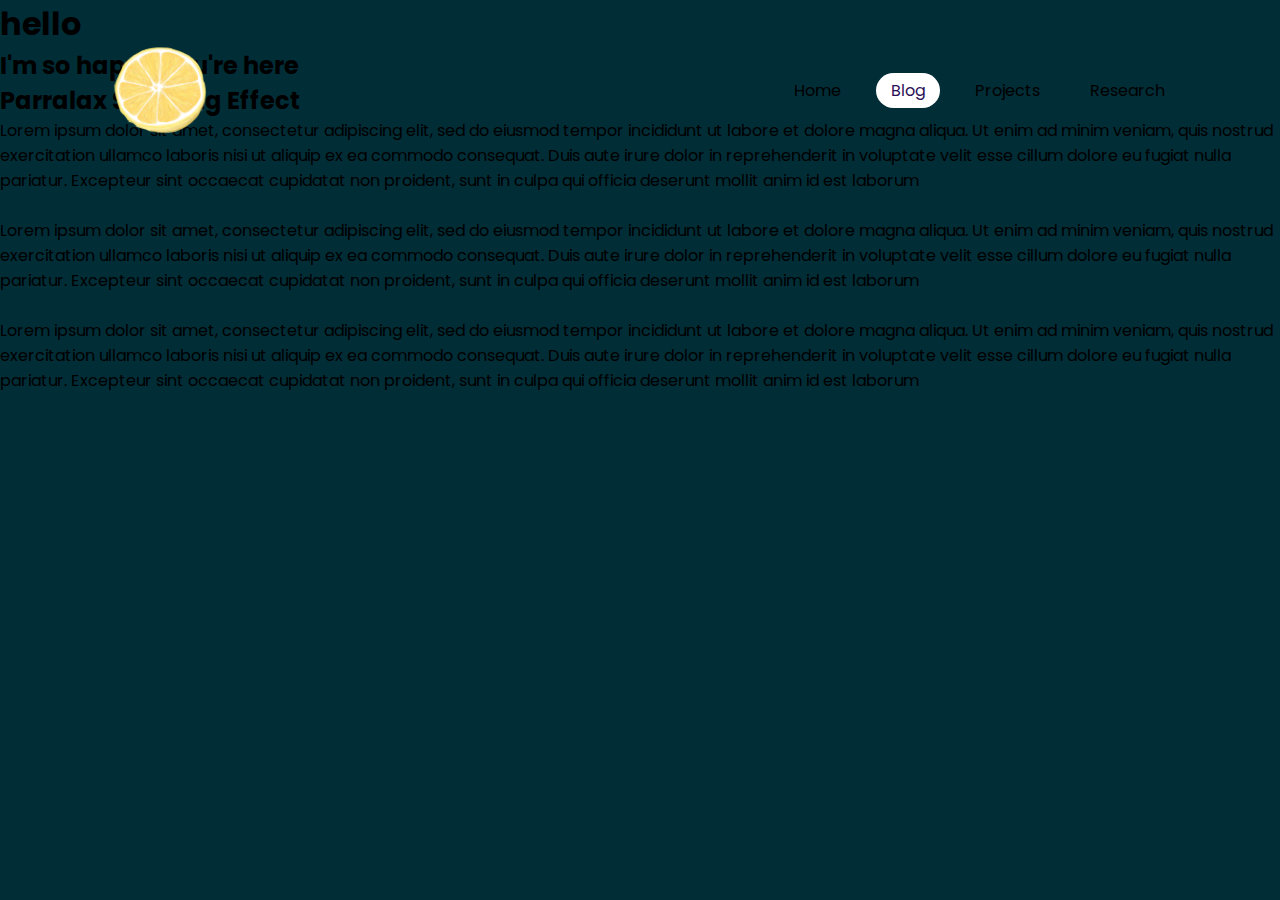
<file: blog.html>
<!DOCTYPE html>
<html lang="en">
<head>
    <meta charset="UTF-8">
    <meta http-equiv="X-UA-Compatible" content="IE=edge">
    <meta name="viewport" content="width=device-width, initial-scale=1.0">
    <meta http-equiv="refresh" content="10">
    <title>Blog</title>
    <link rel="stylesheet" href="style.css">
</head>
<body>
    <header>
        <img src = "lemon.png" id = "lemon" width="120px" height="auto">
            <ul>
                <li><a href="index.html">Home</a></li>
                <li><a href="blog.html" class = "active">Blog</a></li>
                <li><a href="projects.html">Projects</a></li>
                <li><a href="research.html">Research</a></li>
            </ul>
        </header>
    <h1>hello</h1>
    <h2 id = "blg">I'm so happy you're here</h2>
    <div class = "sec" id = "sec">
        <h2>Parralax Scrolling Effect</h2>
        <p>
            Lorem ipsum dolor sit amet, consectetur adipiscing elit, sed do eiusmod tempor incididunt ut labore et dolore magna aliqua. Ut enim ad minim veniam, quis nostrud exercitation ullamco laboris nisi ut aliquip ex ea commodo consequat. Duis aute irure dolor in reprehenderit in voluptate velit esse cillum dolore eu fugiat nulla pariatur. Excepteur sint occaecat cupidatat non proident, sunt in culpa qui officia deserunt mollit anim id est laborum
            <br><br>
            Lorem ipsum dolor sit amet, consectetur adipiscing elit, sed do eiusmod tempor incididunt ut labore et dolore magna aliqua. Ut enim ad minim veniam, quis nostrud exercitation ullamco laboris nisi ut aliquip ex ea commodo consequat. Duis aute irure dolor in reprehenderit in voluptate velit esse cillum dolore eu fugiat nulla pariatur. Excepteur sint occaecat cupidatat non proident, sunt in culpa qui officia deserunt mollit anim id est laborum
            <br><br>
            Lorem ipsum dolor sit amet, consectetur adipiscing elit, sed do eiusmod tempor incididunt ut labore et dolore magna aliqua. Ut enim ad minim veniam, quis nostrud exercitation ullamco laboris nisi ut aliquip ex ea commodo consequat. Duis aute irure dolor in reprehenderit in voluptate velit esse cillum dolore eu fugiat nulla pariatur. Excepteur sint occaecat cupidatat non proident, sunt in culpa qui officia deserunt mollit anim id est laborum

        </p>
    </div>
</body>
</html>
</file>
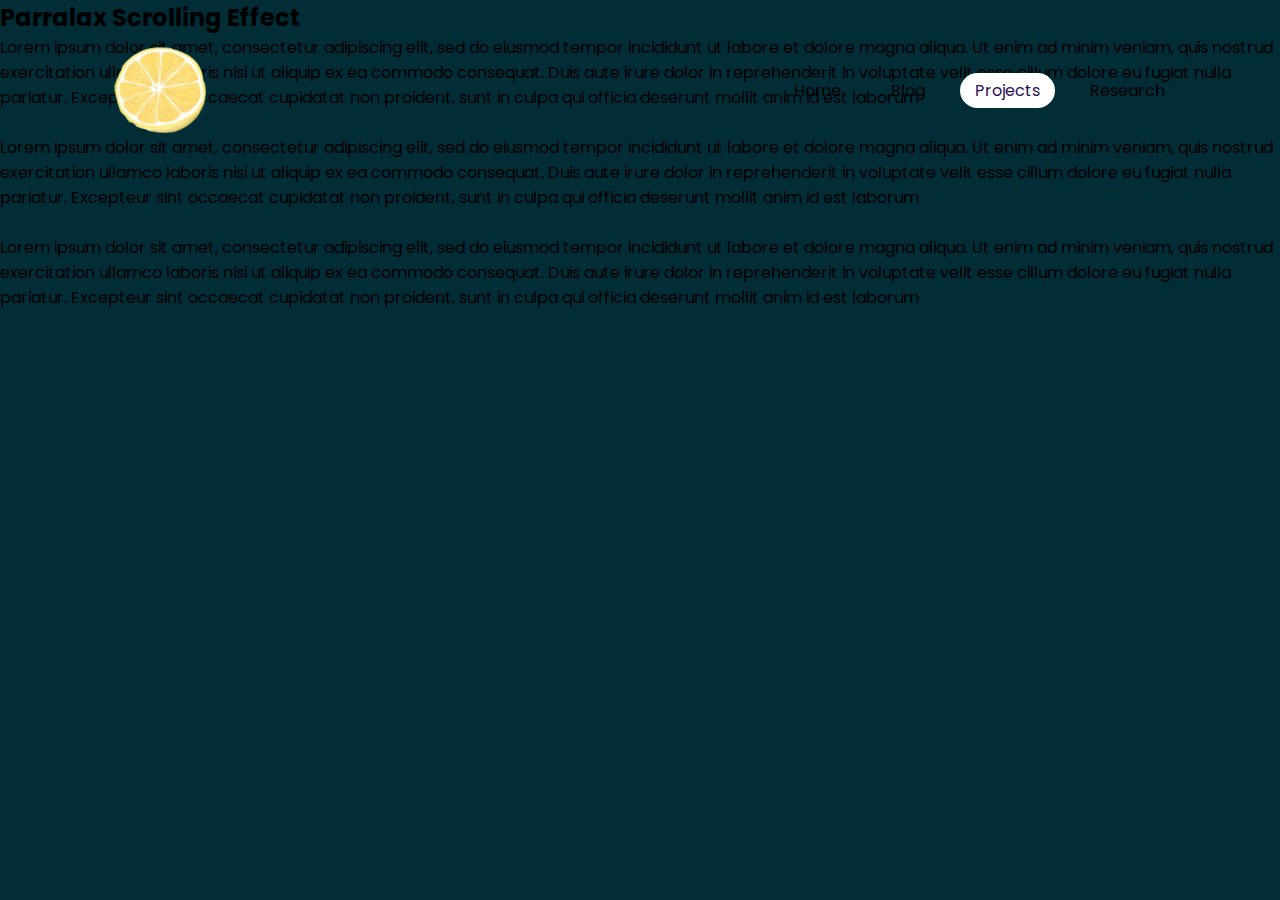
<file: projects.html>
<!DOCTYPE html>
<html lang="en">
<head>
    <meta charset="UTF-8">
    <meta http-equiv="X-UA-Compatible" content="IE=edge">
    <meta name="viewport" content="width=device-width, initial-scale=1.0">
    <meta http-equiv="refresh" content="10">
    <title>Projects</title>
    <link rel="stylesheet" href="style.css">
</head>
<body>
    <header>
        <img src = "lemon.png" id = "lemon" width="120px" height="auto">
            <ul>
                <li><a href="index.html">Home</a></li>
                <li><a href="blog.html">Blog</a></li>
                <li><a href="projects.html" class = "active">Projects</a></li>
                <li><a href="research.html">Research</a></li>
            </ul>
    </header>
    <div class = "sec" id = "sec">
        <h2>Parralax Scrolling Effect</h2>
        <p>
            Lorem ipsum dolor sit amet, consectetur adipiscing elit, sed do eiusmod tempor incididunt ut labore et dolore magna aliqua. Ut enim ad minim veniam, quis nostrud exercitation ullamco laboris nisi ut aliquip ex ea commodo consequat. Duis aute irure dolor in reprehenderit in voluptate velit esse cillum dolore eu fugiat nulla pariatur. Excepteur sint occaecat cupidatat non proident, sunt in culpa qui officia deserunt mollit anim id est laborum
            <br><br>
            Lorem ipsum dolor sit amet, consectetur adipiscing elit, sed do eiusmod tempor incididunt ut labore et dolore magna aliqua. Ut enim ad minim veniam, quis nostrud exercitation ullamco laboris nisi ut aliquip ex ea commodo consequat. Duis aute irure dolor in reprehenderit in voluptate velit esse cillum dolore eu fugiat nulla pariatur. Excepteur sint occaecat cupidatat non proident, sunt in culpa qui officia deserunt mollit anim id est laborum
            <br><br>
            Lorem ipsum dolor sit amet, consectetur adipiscing elit, sed do eiusmod tempor incididunt ut labore et dolore magna aliqua. Ut enim ad minim veniam, quis nostrud exercitation ullamco laboris nisi ut aliquip ex ea commodo consequat. Duis aute irure dolor in reprehenderit in voluptate velit esse cillum dolore eu fugiat nulla pariatur. Excepteur sint occaecat cupidatat non proident, sunt in culpa qui officia deserunt mollit anim id est laborum

        </p>
    </div>
</body>
</html>
</file>
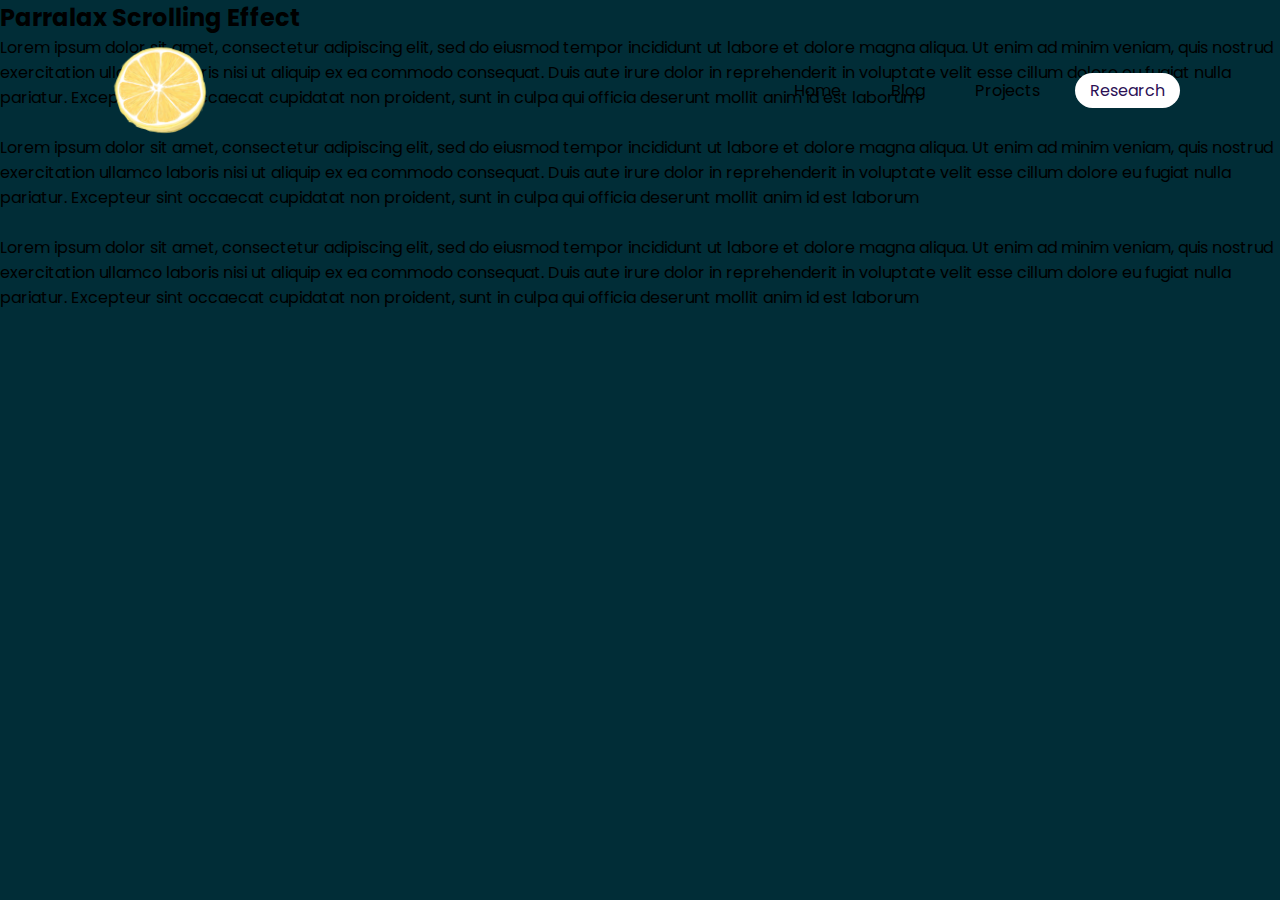
<file: research.html>
<!DOCTYPE html>
<html lang="en">
<head>
    <meta charset="UTF-8">
    <meta http-equiv="X-UA-Compatible" content="IE=edge">
    <meta name="viewport" content="width=device-width, initial-scale=1.0">
    <meta http-equiv="refresh" content="10">
    <title>Research</title>
    <link rel="stylesheet" href="style.css">
</head>
<body>
    <header>
        <img src = "lemon.png" id = "lemon" width="120px" height="auto">
            <ul>
                <li><a href="index.html">Home</a></li>
                <li><a href="blog.html">Blog</a></li>
                <li><a href="projects.html">Projects</a></li>
                <li><a href="research.html" class = "active">Research</a></li>
            </ul>
        </header>
    <div class = "sec" id = "sec">
        <h2>Parralax Scrolling Effect</h2>
        <p>
            Lorem ipsum dolor sit amet, consectetur adipiscing elit, sed do eiusmod tempor incididunt ut labore et dolore magna aliqua. Ut enim ad minim veniam, quis nostrud exercitation ullamco laboris nisi ut aliquip ex ea commodo consequat. Duis aute irure dolor in reprehenderit in voluptate velit esse cillum dolore eu fugiat nulla pariatur. Excepteur sint occaecat cupidatat non proident, sunt in culpa qui officia deserunt mollit anim id est laborum
            <br><br>
            Lorem ipsum dolor sit amet, consectetur adipiscing elit, sed do eiusmod tempor incididunt ut labore et dolore magna aliqua. Ut enim ad minim veniam, quis nostrud exercitation ullamco laboris nisi ut aliquip ex ea commodo consequat. Duis aute irure dolor in reprehenderit in voluptate velit esse cillum dolore eu fugiat nulla pariatur. Excepteur sint occaecat cupidatat non proident, sunt in culpa qui officia deserunt mollit anim id est laborum
            <br><br>
            Lorem ipsum dolor sit amet, consectetur adipiscing elit, sed do eiusmod tempor incididunt ut labore et dolore magna aliqua. Ut enim ad minim veniam, quis nostrud exercitation ullamco laboris nisi ut aliquip ex ea commodo consequat. Duis aute irure dolor in reprehenderit in voluptate velit esse cillum dolore eu fugiat nulla pariatur. Excepteur sint occaecat cupidatat non proident, sunt in culpa qui officia deserunt mollit anim id est laborum

        </p>
    </div>
</body>
</html>
</file>
<file: style.css>
@import url('https://fonts.googleapis.com/css?family=Poppins:300,400,500,600,700,800,900&display-swap%22');

*
{
    margin: 0;
    padding: 0;
    box-sizing: border-box;
    font-family: 'Poppins', sans-serif;
    scroll-behavior: smooth;
}

body
{
    min-height: 100vh;
    overflow-x: hidden;
    background: #f2ef1c;
}
header 
{
    position: absolute;
    top: 0;
    left: 0;
    width: 100%;
    padding: 30px 100px;
    display: flex;
    justify-content: space-between;
    align-items: center;
    z-index: 1000;
}

header .logo
{
    color: #fff;
    font-size: 50px;
    text-decoration: none;
    text-transform: uppercase;
    letter-spacing: 2px;
}

header ul
{
    display: flex;
    justify-content: center;
    align-items: center;
}

header ul li 
{
    list-style: none;
    margin-left: 20px;
}

header ul li a 
{
    text-decoration: none;
    padding: 6px 15px;
    color: black;
    border-radius: 20px;
}

header ul li a:hover,   
header ul li a.active
{
    background: #fff;
    color: #2b1055;
}

section img 
{
    position: absolute;
    top: 0;
    left: 0;
    width: 100%;
    height: 100%;
    object-fit: cover;
    pointer-events: none;
}

#five {
    z-index: 10;
}

body {
    background: #012d37;
    margin: 0;
}


#text 
{
    bottom: 200px;
    right: 950px;
    position: absolute;
    color: #fff;
    white-space: nowrap;
    font-size: 7.5vw;
    z-index: 11;
}
</file>
